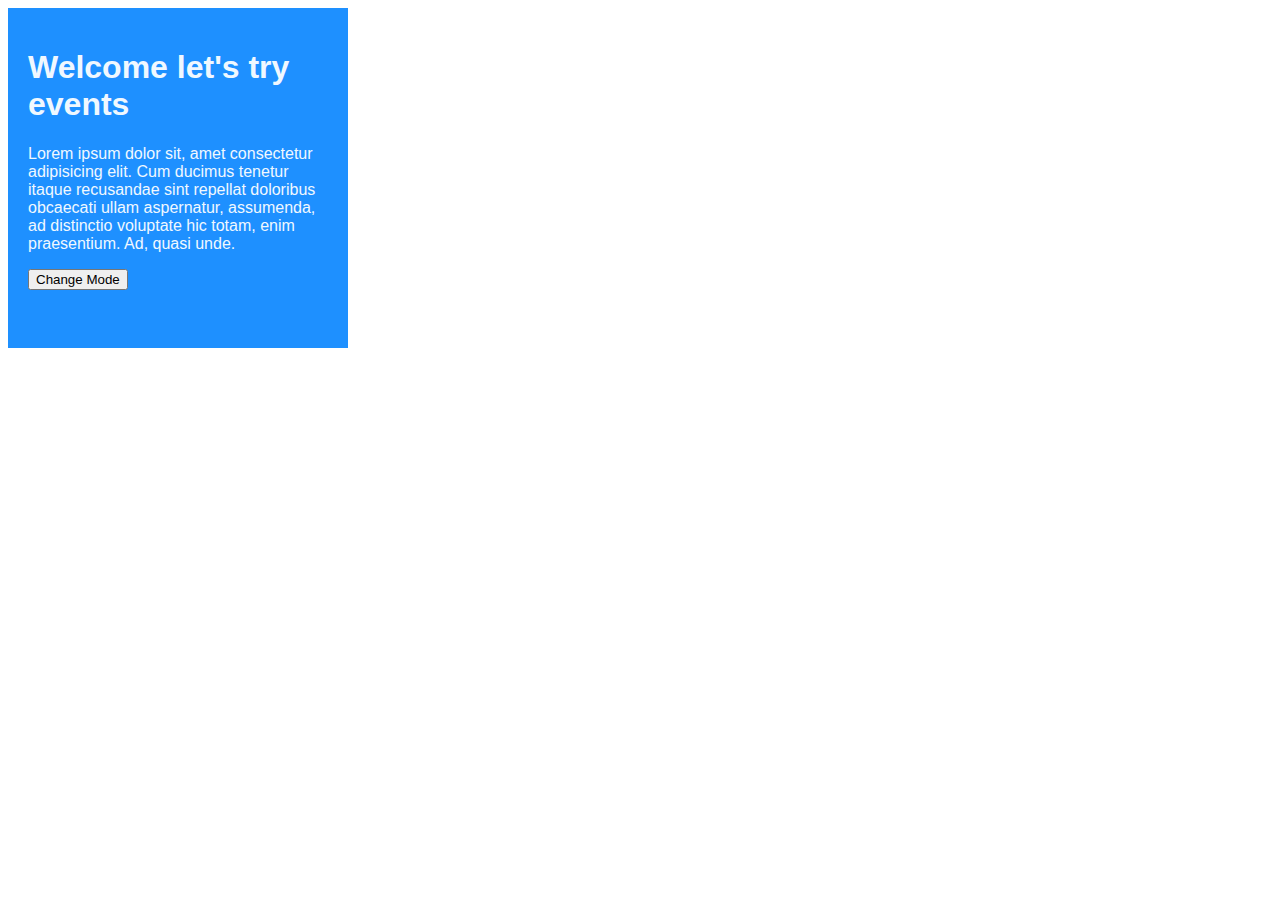
<file: Basic Programs/Events.html>
<!DOCTYPE html>
<html lang="en">
<head>
    <meta charset="UTF-8">
    <meta name="viewport" content="width=device-width, initial-scale=1.0">
    <link rel="stylesheet" href="Events.css">
    <title>Event Demo</title>
</head>
<body>
    <div class="container">
        <h1 class="heading">Welcome let's try events</h1>
        <p class="para">Lorem ipsum dolor sit, amet consectetur adipisicing elit. Cum ducimus tenetur itaque recusandae sint repellat doloribus obcaecati ullam aspernatur, assumenda, ad distinctio voluptate hic totam, enim praesentium. Ad, quasi unde.</p>
        <button>Change Mode</button>
    </div>
    <script src="Events.js"></script>
</body>
</html>
</file>
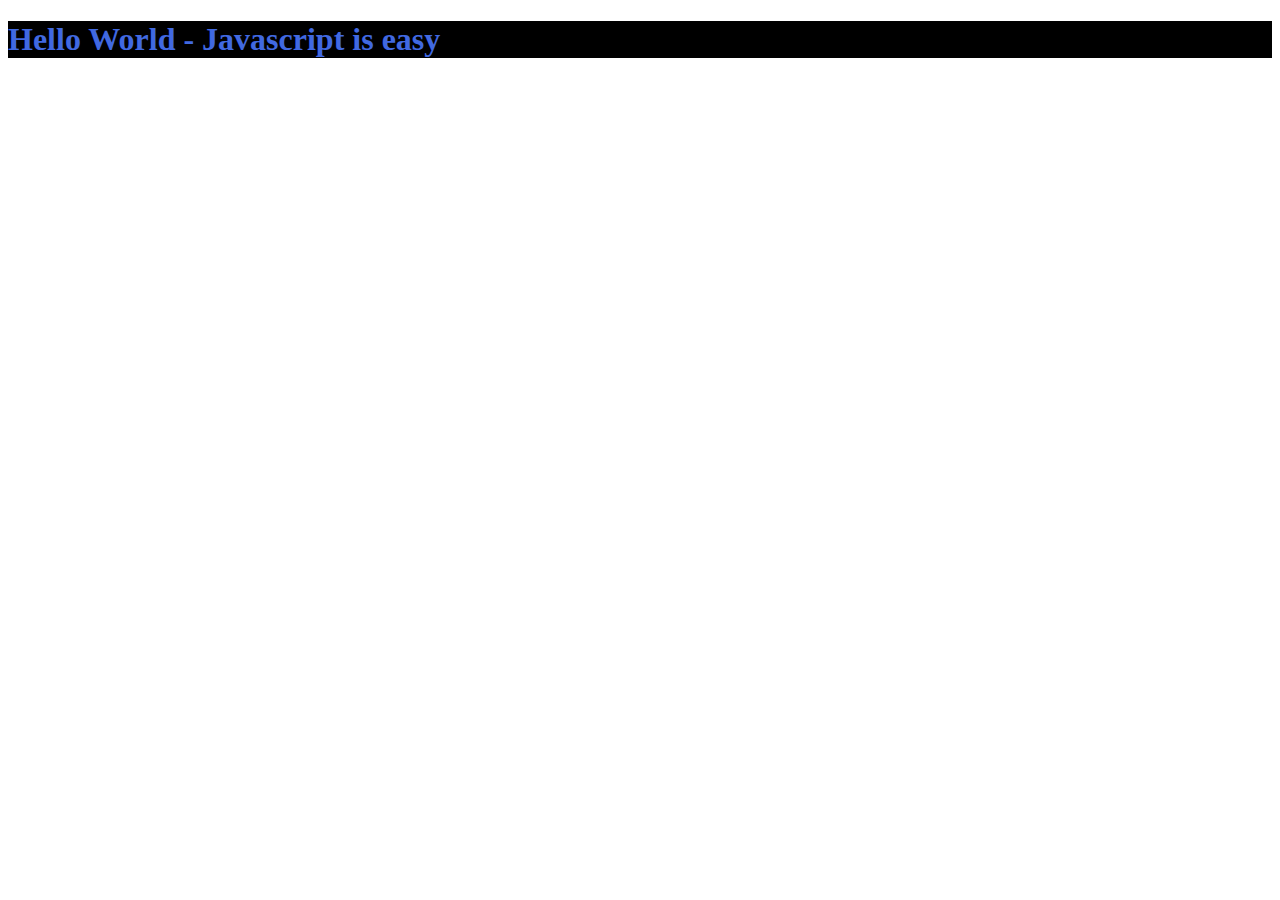
<file: Basic Programs/firstProgram.html>
<!DOCTYPE html>
<html lang="en">
<head>
    <meta charset="UTF-8">
    <meta name="viewport" content="width=device-width, initial-scale=1.0">
    <title>First JS Program</title>
</head>
<body>
    <h1 id="printstmt"></h1>
</body>
<script src="FirstProgram.js"></script>
</html>
</file>
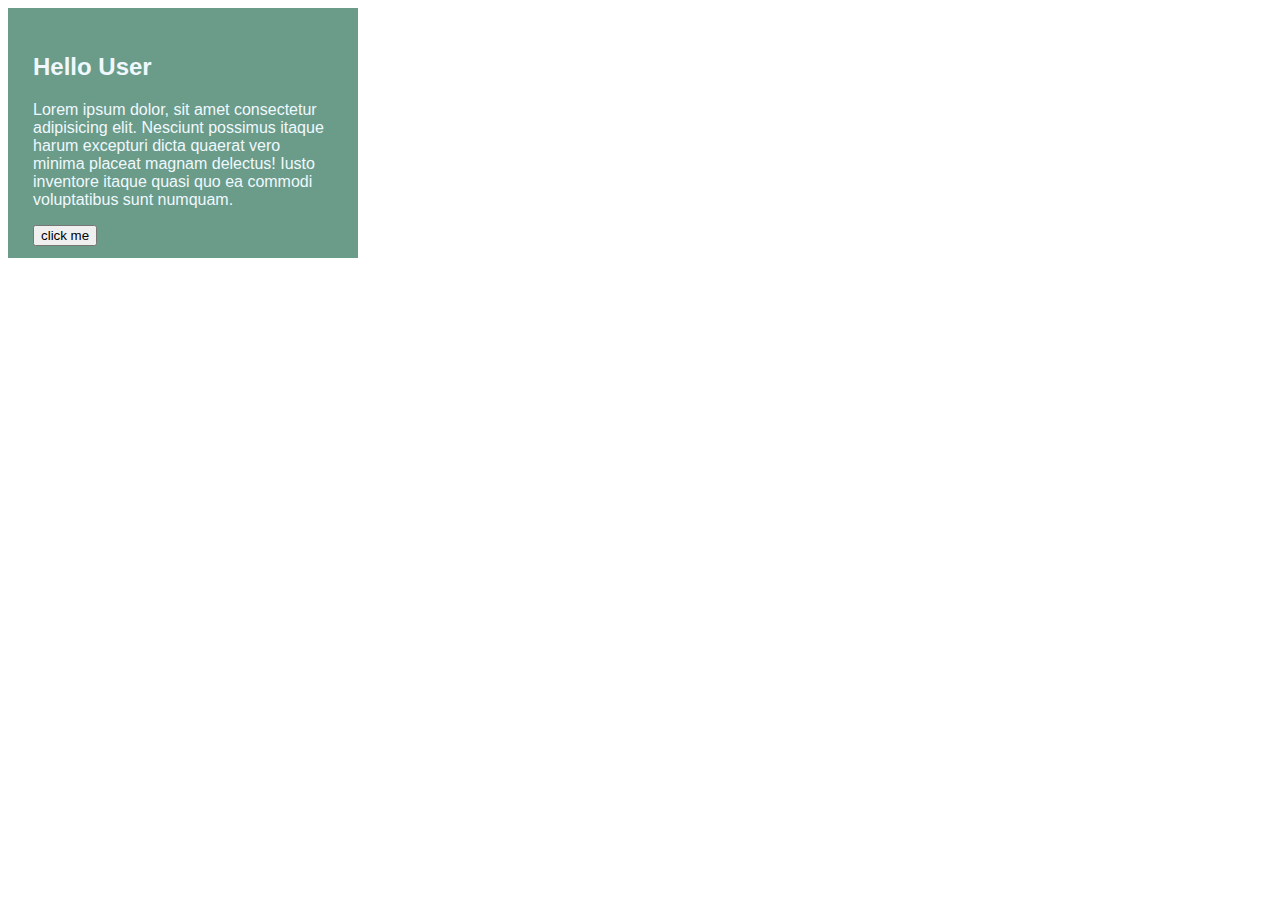
<file: DOM/Dom.html>
<!DOCTYPE html>
<html lang="en">
<head>
    <meta charset="UTF-8">
    <meta name="viewport" content="width=device-width, initial-scale=1.0">
    <link rel="stylesheet" href="dom.css">
    <title>Dom Manipulations</title>
</head>
<body>
    <div class="container" id="div1">
        <h2 id="heading">Heading</h2>
        <p class="para">Lorem ipsum dolor, sit amet consectetur adipisicing elit. Nesciunt possimus itaque harum excepturi dicta quaerat vero minima placeat magnam delectus! Iusto inventore itaque quasi quo ea commodi voluptatibus sunt numquam.</p>
    </div>
    <script src="dom.js"></script>
</body>
</html>
</file>
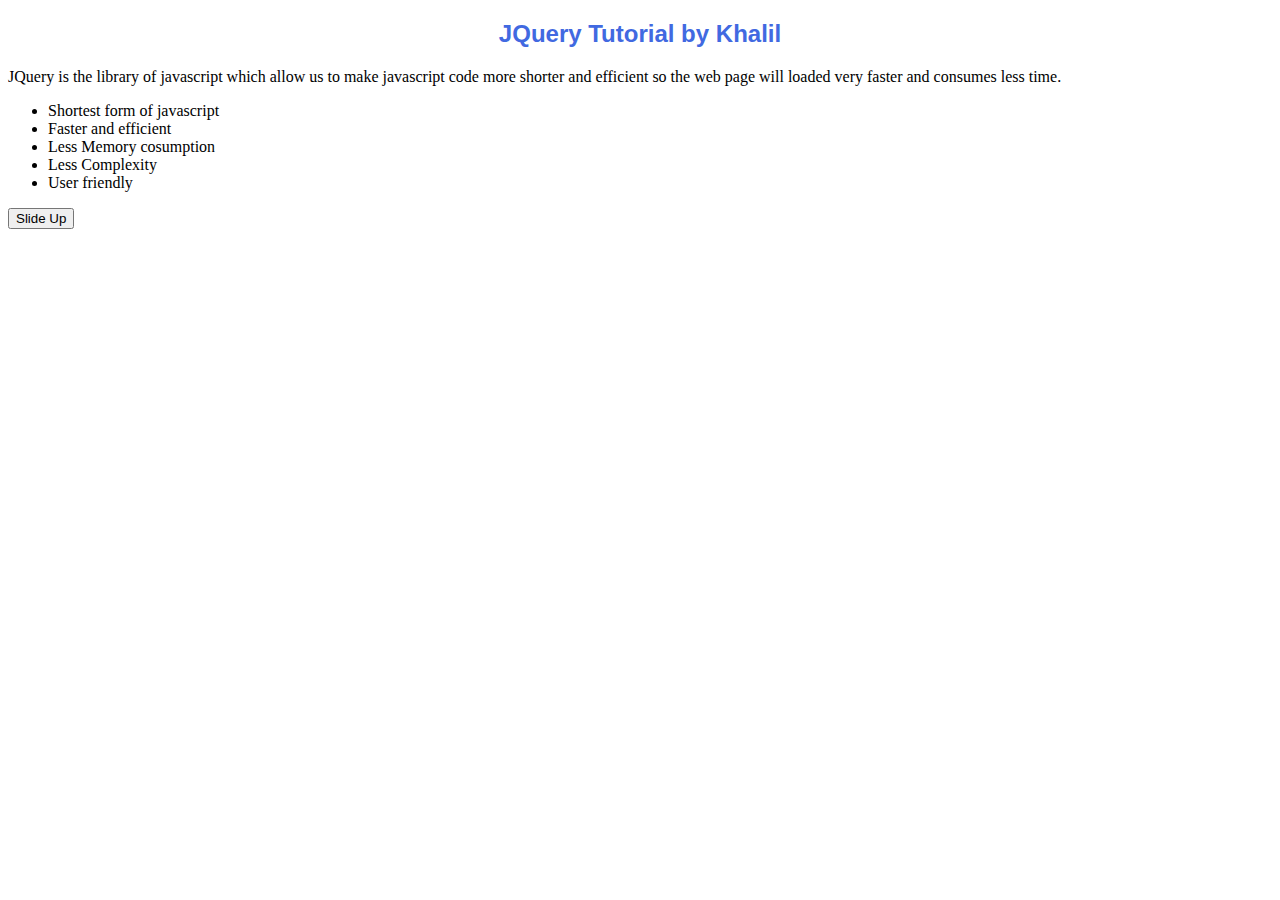
<file: JQuery/Jquery.html>
<!DOCTYPE html>
<html lang="en">
<head>
    <meta charset="UTF-8">
    <meta name="viewport" content="width=device-width, initial-scale=1.0">
    <title>JQuery Tutorial</title>
    <link rel="stylesheet" href="Jquery.css">
</head>
<body>
    <div class="container">
        <h2>JQuery Tutorial</h2>
        <p>JQuery is the library of javascript which allow us to make javascript code more shorter and efficient so the web page will loaded very faster and consumes less time.
            <ul>
                <li>Shortest form of javascript</li>
                <li>Faster and efficient</li>
                <li>Less Memory cosumption</li>
                <li>Less Complexity</li>
                <li>User friendly</li>
            </ul>
        </p>
        <button>Slide Up</button>
    </div>
    <!-- pasting JQuery link just above the external js file present in out folder -->
    <script src="https://ajax.googleapis.com/ajax/libs/jquery/3.7.1/jquery.min.js"></script>
    <script src="script.js"></script>
</body>
</html>
</file>
<file: Basic Programs/Events.css>
.container{
    font-family: 'Segoe UI', Tahoma, Geneva, Verdana, sans-serif;
    background-color: dodgerblue;
    width: 300px;
    height: 300px;
    padding: 20px;
    color: aliceblue;
}

.darkmode{
    font-family: 'Segoe UI', Tahoma, Geneva, Verdana, sans-serif;
    background-color: #1A4870;
    color: #D1E9F6;
    width: 300px;
    height: 300px;
    padding: 20px;
}

.btndark{
    background-color: #5B99C2;
    color: aliceblue;
    border: 1px solid aliceblue;
    outline: none;
    height: 30px;
    border-radius: 2px;
}
</file>
<file: DOM/dom.css>
.NewClass{
    font-family: 'Gill Sans', 'Gill Sans MT', Calibri, 'Trebuchet MS', sans-serif;
    color: aliceblue;
}
</file>
